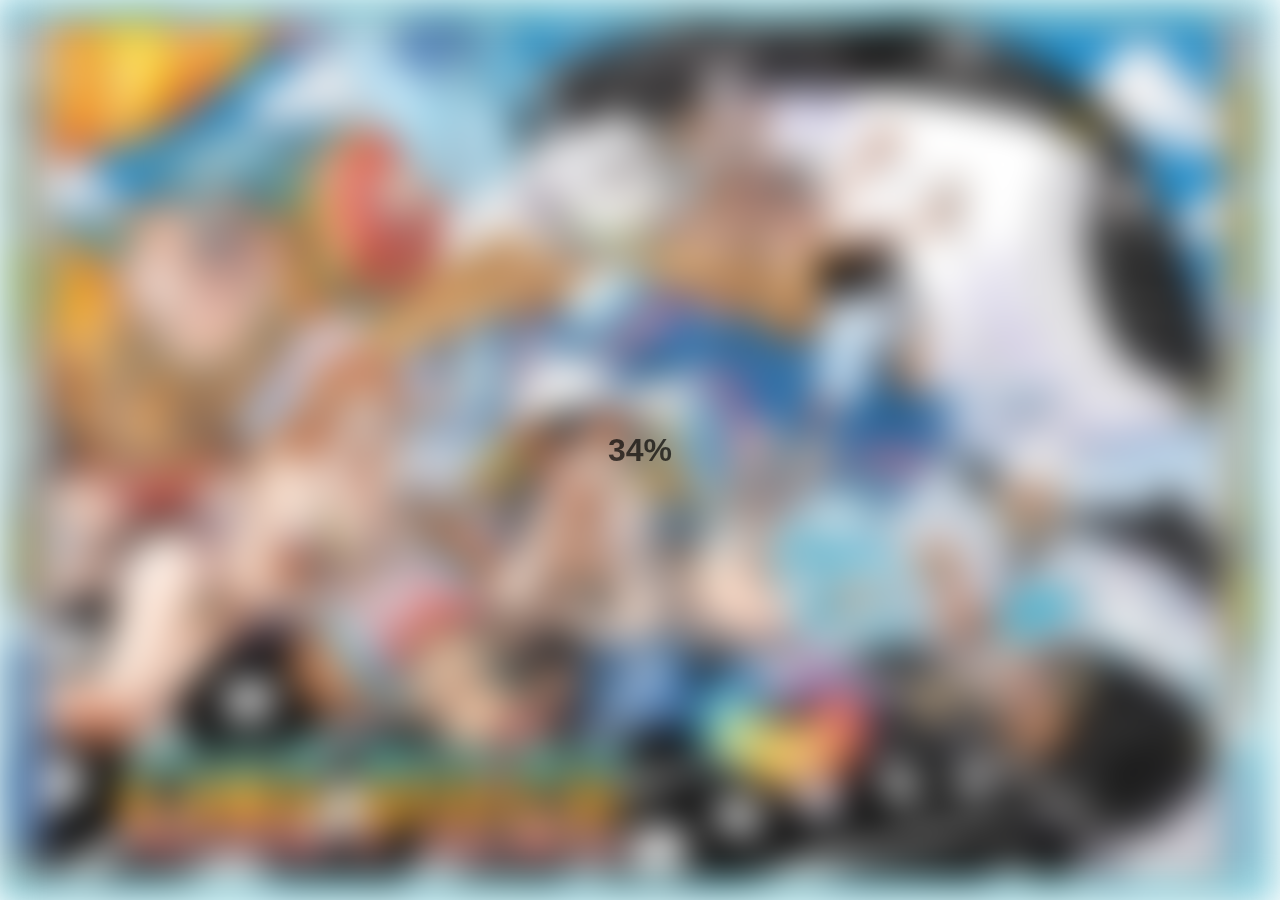
<file: Day 4 Blurry Loading/index.html>
<!DOCTYPE html>
<html lang="en">

<head>
  <meta charset="UTF-8">
  <meta http-equiv="X-UA-Compatible" content="IE=edge">
  <meta name="viewport" content="width=device-width, initial-scale=1.0">
  <link rel="stylesheet" href="styles.css">
  <title>Blurry Loading</title>
</head>

<body>
  <h1 class="percentage">0%</h1>
  <div class="container">
  </div>
  
  <script src="script.js"></script>
</body>

</html>
</file>
<file: Day 4 Blurry Loading/styles.css>
* {
  padding: 0;
  margin: 0;
  font-family: sans-serif;
}

body {
  height: 100vh;
  width: 100vw;
}

h1 {
position: absolute; 
top: 50%;
left: 50%;
transform: translate(-50%, -50%);
z-index: 999;
}

.container {
  height: 100%;
  width: 100%;
  background-image: url(colorspread.jpg);
  background-size: cover;
  background-position: center;
  background-repeat: no-repeat;
  filter: blur(50px);
  justify-self: center;
  display: flex;
  justify-content: center;
  align-items: center;
  transition: filter 500ms linear;
}
</file>
